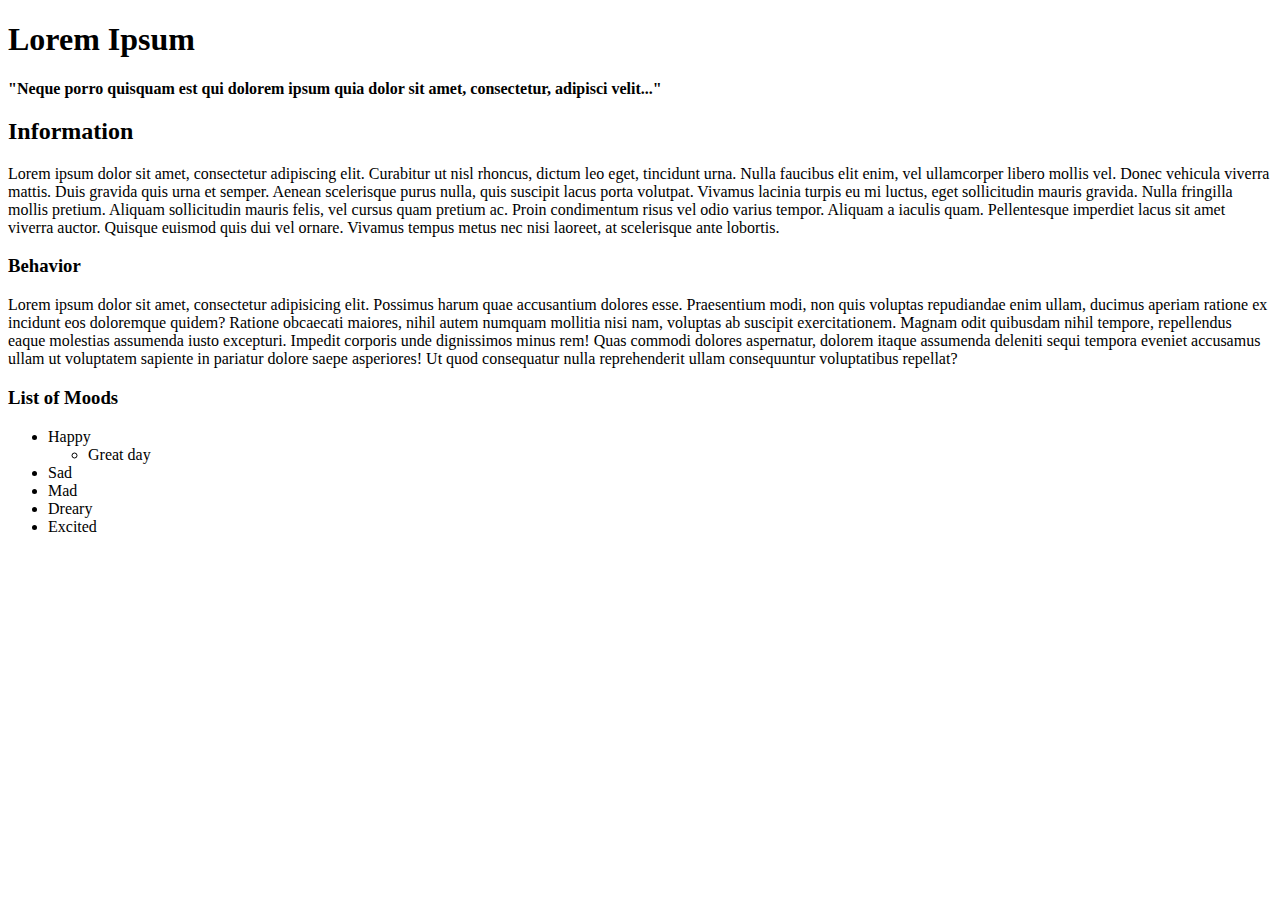
<file: Notes/LoremIpsum.html>
<!DOCTYPE html>
<html>
  <head> </head>
  <title>Sample Tab Title</title>

  <body>
    <h1>Lorem Ipsum</h1>

    <p>
      <b>
        "Neque porro quisquam est qui dolorem ipsum quia dolor sit amet,
        consectetur, adipisci velit..."
      </b>
    </p>

    <h2>Information</h2>
    <p>
      Lorem ipsum dolor sit amet, consectetur adipiscing elit. Curabitur ut nisl
      rhoncus, dictum leo eget, tincidunt urna. Nulla faucibus elit enim, vel
      ullamcorper libero mollis vel. Donec vehicula viverra mattis. Duis gravida
      quis urna et semper. Aenean scelerisque purus nulla, quis suscipit lacus
      porta volutpat. Vivamus lacinia turpis eu mi luctus, eget sollicitudin
      mauris gravida. Nulla fringilla mollis pretium. Aliquam sollicitudin
      mauris felis, vel cursus quam pretium ac. Proin condimentum risus vel odio
      varius tempor. Aliquam a iaculis quam. Pellentesque imperdiet lacus sit
      amet viverra auctor. Quisque euismod quis dui vel ornare. Vivamus tempus
      metus nec nisi laoreet, at scelerisque ante lobortis.
    </p>

    <h3>Behavior</h3>
    <p>
      Lorem ipsum dolor sit amet, consectetur adipisicing elit. Possimus harum
      quae accusantium dolores esse. Praesentium modi, non quis voluptas
      repudiandae enim ullam, ducimus aperiam ratione ex incidunt eos doloremque
      quidem? Ratione obcaecati maiores, nihil autem numquam mollitia nisi nam,
      voluptas ab suscipit exercitationem. Magnam odit quibusdam nihil tempore,
      repellendus eaque molestias assumenda iusto excepturi. Impedit corporis
      unde dignissimos minus rem! Quas commodi dolores aspernatur, dolorem
      itaque assumenda deleniti sequi tempora eveniet accusamus ullam ut
      voluptatem sapiente in pariatur dolore saepe asperiores! Ut quod
      consequatur nulla reprehenderit ullam consequuntur voluptatibus repellat?
    </p>
    <h3>List of Moods</h3>
    <p>
        <ul>
        <li>Happy
            <ul>
                <li>
                    Great day
                </li>
            </ul>
        </li>
        <li>Sad</li>
        <li>Mad</li>
        <li>Dreary</li>
        <li>Excited</li>
        </ul>
    </p>
  </body>
</html>
</file>
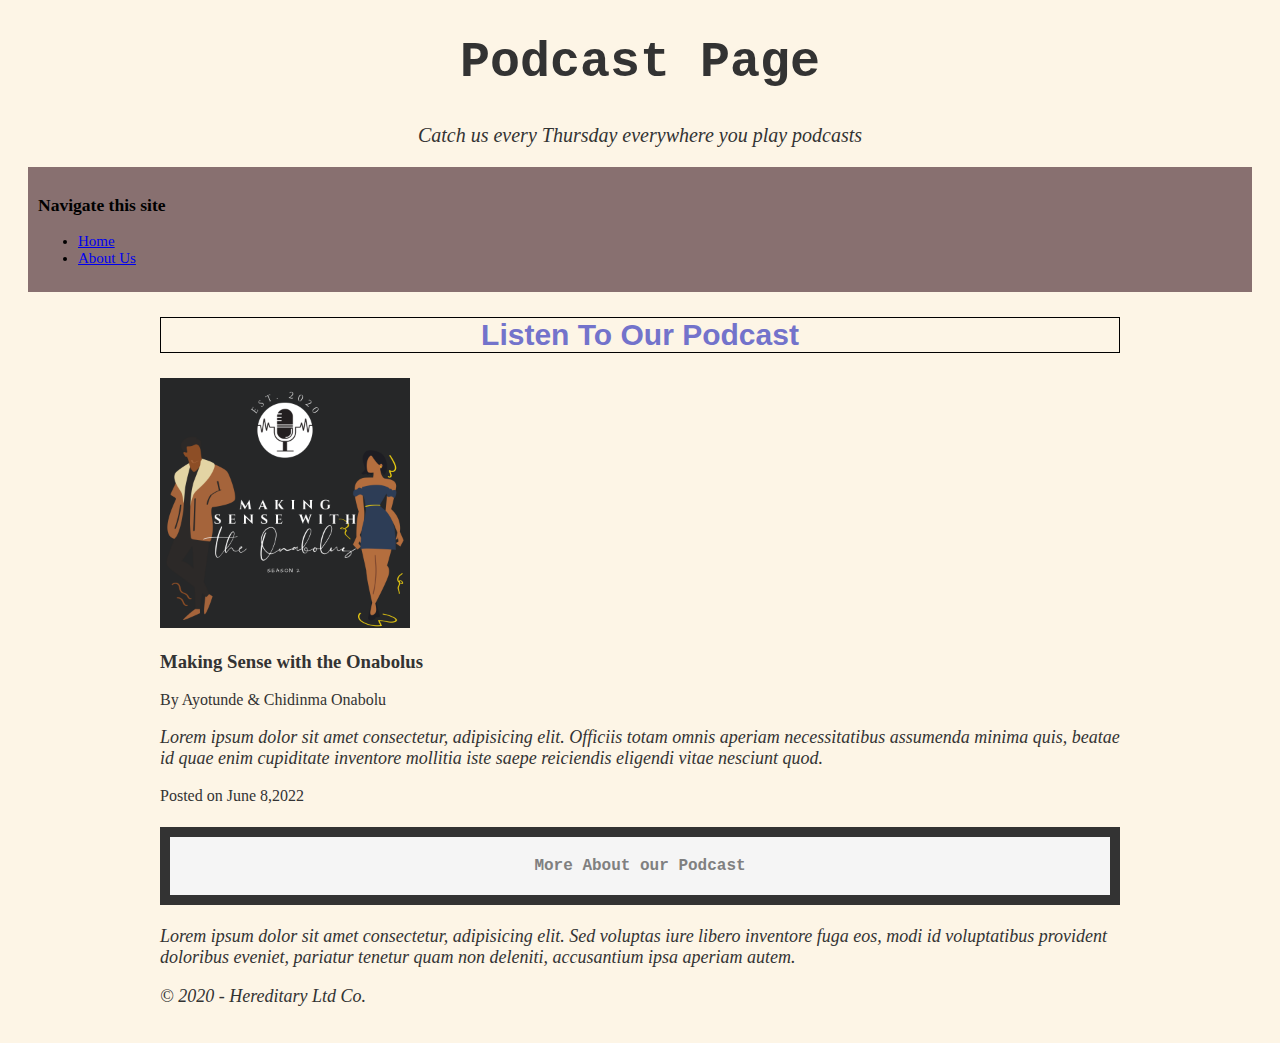
<file: Root/things.html>
<!DOCTYPE html>
<html lang="en">
<head>
    <meta charset="UTF-8">
    <!--Link Css file below. Css file must be in the same directory-->
    <link rel="stylesheet" type="text/css" href="style.css">
    <title>Podcast Page</title>
</head>
<body>
    <!--IDs & Classes are attributed added to a tag to give extra information and meaning
        ID is a unique identifier of an element 
    class is the global identifier of an element 
    best used once css is involved because we can assign id or class a value or color etc. for example-->
    <header id="paragraph-1">
        <h1>Podcast Page</h1>
        <p class="fancy-pants"><em>Catch us every Thursday everywhere you play podcasts</em></p>
    </header>
    <!--ID's cant be used more than once-->
    <!--classes can have multiple instances because they are global identifiers-->

    <nav id="nav-bar"> <!--navigation tag-->
        <h3>Navigate this site</h3>
        <ul>
            <li><a href=index.html>Home</a></li>
            <li><a href=biographies/onabolu.html>About Us</a> </li>
        </ul>
    </nav>
    <!--start #mainContainer-->
<div id="mainContainer">
<!--Span & Div tags example: they add value when ids and classes are added
used to wrap content and use as container-->
    <div id="header-content">
        <!--Inline CSS example below-->
        <h2 style="color:rgb(115, 115, 203); border: solid 1px black;">Listen To Our <span class="important">Podcast</span></h2>
    </div>
    
<!--Div is block level element. The width of everything inside of it
Span is in line element. The width of the content only. used to style something specific within a block-->

<img src="img/Podcast Cover.png" alt="podcast cover" 
height="250" width="250">
    <article>
    <section class="article-heading">
        <h3>Making Sense with the Onabolus</h3>
        <span>By Ayotunde &amp; Chidinma Onabolu</span>
    </section>

    <section class="article-body">
        <p>Lorem ipsum dolor sit amet consectetur, adipisicing elit. Officiis totam omnis aperiam necessitatibus assumenda minima quis, beatae id quae enim cupiditate inventore mollitia iste saepe reiciendis eligendi vitae nesciunt quod.
        </p>
        <div>Posted on <time datetime="06-08-2022">June 8,2022</time></div>
    </section>
    </article>

    <!--Aside is used for things like a sidebar,
    styled in css-->
    <aside>
        <h4>More About our Podcast</h4>
        <p>Lorem ipsum dolor sit amet consectetur, adipisicing elit. Sed voluptas iure libero inventore fuga eos, modi id voluptatibus provident doloribus eveniet, pariatur tenetur quam non deleniti, accusantium ipsa aperiam autem.</p>
    </aside>

    <footer>
        <p>&copy; 2020 - Hereditary Ltd Co.</p>
    </footer>
</div>
<!--end #mainContainer-->
</body>
</html>
</file>
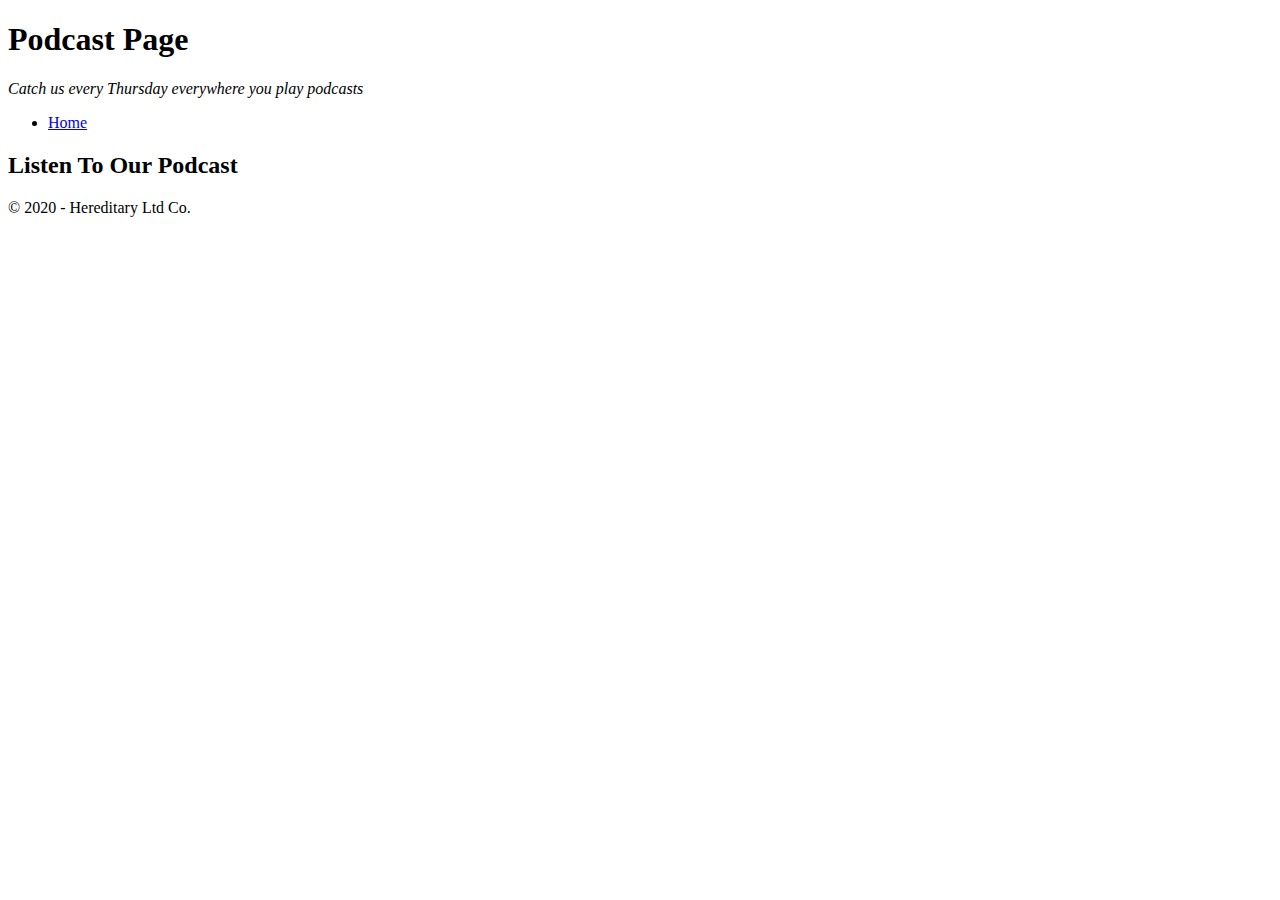
<file: Root/downloads/things.html>
<!DOCTYPE html>
<html lang="en">
<head>
    <meta charset="UTF-8">
    <title>Podcast Page</title>
</head>
<body>
    <!--IDs & Classes are attributed added to a tag to give extra information and meaning
        ID is a unique identifier of an element 
    class is the global identifier of an element 
    best used once css is involved because we can assign id or class a value or color etc. for example-->
    <header id="paragraph-1">
        <h1>Podcast Page</h1>
        <p class="fancy-pants"><em>Catch us every Thursday everywhere you play podcasts</em></p>
    </header>
    <!--ID's cant be used more than once-->
    <!--classes can have multiple instances because they are global identifiers-->

    <nav> <!--navigation tag-->
        <ul>
            <li><a href=/root/index.html>Home</a></li>
        </ul>
    </nav>
<!--Span & Div tags example: they add value when ids and classes are added
used to wrap content and use as container-->
    <div id="header-content">
        <h2>Listen To Our <span class="important">Podcast</span></h2>
    </div>
    
<!--Div is block level element. The width of everything inside of it
Span is in line element. The width of the content only. used to style something specific within a block-->

    <footer>
        <p>&copy; 2020 - Hereditary Ltd Co.</p>
    </footer>

</body>
</html>
</file>
<file: Root/style.css>
/* one css file can be used for multiple html files but I personally may split it */
body {
    background-color: oldlace;
    color: #333;
}

h1 {
    font-size: 50px;
    font-family:'Courier New', Courier, monospace;
    text-align: center;
}

.fancy-pants {
    font-size: 20px;
    text-align: center;

}

h2 {
    font-size: 30px;
    font-family:'Lucida Sans', Geneva, sans-serif;
    text-align: center;
}

p {
    font-size: 18px;
    font-style:italic;
}

ol {
    margin: 20px;
    padding: 20px;
}

/* Styles for the ID & Class section */
nav#nav-bar {
    font-size: 15px;
    background: rgb(136, 112, 112);
    color: rgb(0, 0, 0);
    padding: 10px;
    margin: 20px;
}

h4 {
    font-size: 15;
    font-family: 'Courier New', Courier, monospace;
    text-align: center;
    color:grey;
    background-color: whitesmoke;
    border: solid 10px #333;
    padding: 20px;
}

/* styles for the grouping selector section
just seperate thing that you want to look the same by a ,*/

/* below shows how to center everything to the middle of the browser and it will adjust with the browser. 
auto means the browser will determine its own equal middle. */
div#mainContainer {
    margin: 0 auto;
    padding: 0 0 10px;
    width: 960px;
}
</file>
